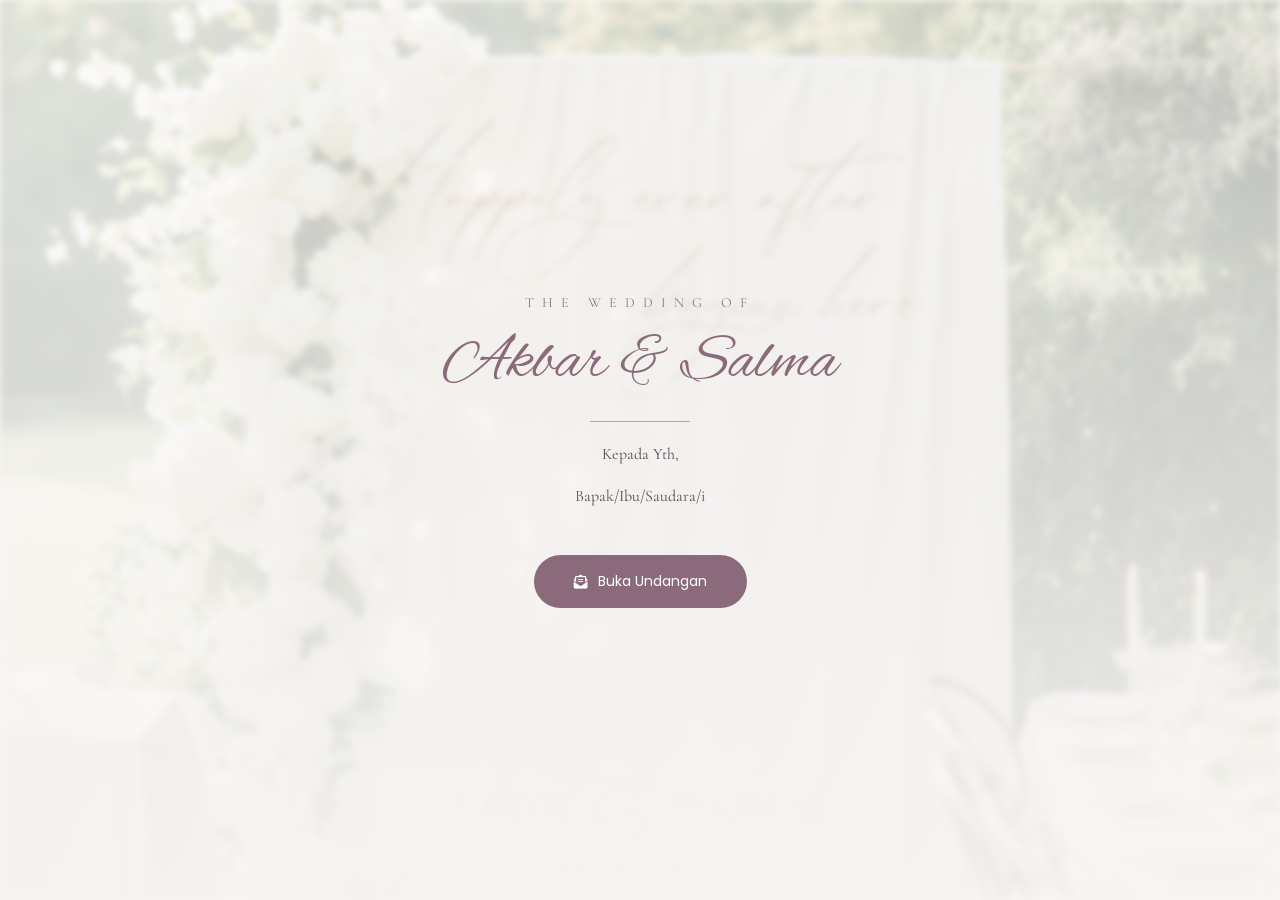
<file: index.html>
<!DOCTYPE html>
<html lang="id">
<head>
    <meta charset="UTF-8">
    <meta name="viewport" content="width=device-width, initial-scale=1.0">
    <title>The Wedding of Akbar & Salma</title>
    <link rel="preconnect" href="https://fonts.googleapis.com">
    <link rel="preconnect" href="https://fonts.gstatic.com" crossorigin>
    <link href="https://fonts.googleapis.com/css2?family=Alex+Brush&family=Cormorant+Garamond:ital,wght@0,300;0,400;0,500;0,600;1,300;1,400&family=Poppins:wght@300;400;500;600&display=swap" rel="stylesheet">
    <link href="https://cdn.jsdelivr.net/npm/bootstrap@5.3.2/dist/css/bootstrap.min.css" rel="stylesheet">
    <link rel="stylesheet" href="https://cdnjs.cloudflare.com/ajax/libs/font-awesome/6.4.0/css/all.min.css">
    <link rel="stylesheet" href="style.css">
</head>
<body>
    <!-- Opening Screen -->
    <div id="opening-screen">
        <div class="opening-bg"></div>
        <div class="opening-content">
            <p class="opening-label">THE WEDDING OF</p>
            <h1 class="opening-names">Akbar & Salma</h1>
            <div class="opening-divider"></div>
            <p class="opening-to">Kepada Yth,</p>
            <p class="opening-guest">Bapak/Ibu/Saudara/i</p>
            <button id="open-invitation" class="btn-open">
                <i class="fas fa-envelope-open-text"></i> Buka Undangan
            </button>
        </div>
    </div>

    <!-- Main Content -->
    <div id="main-content" class="hidden">
        <div class="main-container">
            <!-- Left Panel -->
            <div class="left-panel d-none d-lg-block">
                <div class="hero-bg"></div>
                <div class="hero-overlay"></div>
                <div class="hero-content">
                    <div class="hero-frame">
                        <img src="assets/floral_vintage_frame_vertical.png" alt="Frame" class="frame-img">
                        <div class="hero-text">
                            <p class="hero-label">The Wedding Of</p>
                            <h1 class="hero-names">Akbar</h1>
                            <p class="hero-ampersand">&</p>
                            <h1 class="hero-names">Salma</h1>
                        </div>
                    </div>
                </div>
                <div class="hero-bottom">
                    <p class="hero-to">Kepada Yth,</p>
                    <p class="hero-guest">Bapak/Ibu/Saudara/i</p>
                </div>
                <div class="qr-bar">
                    <i class="fas fa-qrcode"></i>
                    <div class="qr-text">
                        <span>QR Invitation For</span>
                        <span class="qr-name">Bapak/Ibu/Saudara/i</span>
                    </div>
                </div>
            </div>

            <!-- Right Panel -->
            <div class="right-panel">
                <!-- Music Control -->
                <div id="music-btn" class="music-control">
                    <i class="fas fa-play"></i>
                </div>
                <audio id="bg-music" loop>
                    <source src="https://www.soundhelix.com/examples/mp3/SoundHelix-Song-1.mp3" type="audio/mpeg">
                </audio>

                <!-- Section: Quote -->
                <section class="section section-quote">
                    <div class="floral-top"></div>
                    <p class="quote-text">
                        "Assalamualaikum Warahmatullahi Wabarakatuh with the blessing and mercy from Allah SWT, We cordially invite you to the wedding of:"
                    </p>
                </section>

                <!-- Section: Couple -->
                <section class="section section-couple">
                    <h2 class="section-title script">The Wedding Of</h2>
                    
                    <div class="couple-card">
                        <div class="couple-photo-frame">
                            <img src="assets/ornate_gold_text_frame.png" alt="Groom Frame" class="photo-frame-img">
                            <img src="assets/watercolor_groom_portrait_placeholder.png" alt="Groom" class="couple-photo">
                        </div>
                        <h3 class="couple-name script">Akbar Ardhana Putra</h3>
                        <p class="couple-info">Putra dari</p>
                        <p class="couple-parents">Bapak Syaiful Anwar</p>
                        <p class="couple-parents">Ibu Muthmainnah</p>
                        <a href="#" class="social-link"><i class="fab fa-instagram"></i></a>
                    </div>

                    <p class="couple-ampersand script">&</p>

                    <div class="couple-card">
                        <div class="couple-photo-frame">
                            <img src="assets/ornate_gold_text_frame.png" alt="Bride Frame" class="photo-frame-img">
                            <img src="assets/watercolor_bride_portrait_placeholder.png" alt="Bride" class="couple-photo">
                        </div>
                        <h3 class="couple-name script">Sabrina Salma Rachmina</h3>
                        <p class="couple-info">Putri dari</p>
                        <p class="couple-parents">Bapak Ahmad Rachman</p>
                        <p class="couple-parents">Ibu Siti Nurhaliza</p>
                        <a href="#" class="social-link"><i class="fab fa-instagram"></i></a>
                    </div>
                </section>

                <!-- Section: Countdown -->
                <section class="section section-countdown">
                    <div class="countdown-frame">
                        <img src="assets/floral_vintage_frame_vertical.png" alt="Countdown Frame" class="countdown-frame-img">
                        <div class="countdown-content">
                            <h2 class="section-title script">Countdown</h2>
                            <div class="countdown-wrapper">
                                <div class="row g-2 g-md-3 justify-content-center">
                                    <div class="col-3">
                                        <div class="countdown-item">
                                            <span id="days" class="countdown-number">00</span>
                                            <span class="countdown-label">Hari</span>
                                        </div>
                                    </div>
                                    <div class="col-3">
                                        <div class="countdown-item">
                                            <span id="hours" class="countdown-number">00</span>
                                            <span class="countdown-label">Jam</span>
                                        </div>
                                    </div>
                                    <div class="col-3">
                                        <div class="countdown-item">
                                            <span id="minutes" class="countdown-number">00</span>
                                            <span class="countdown-label">Menit</span>
                                        </div>
                                    </div>
                                    <div class="col-3">
                                        <div class="countdown-item">
                                            <span id="seconds" class="countdown-number">00</span>
                                            <span class="countdown-label">Detik</span>
                                        </div>
                                    </div>
                                </div>
                            </div>
                        </div>
                    </div>
                </section>

                <!-- Section: Events -->
                <section class="section section-events">
                    <button class="btn-calendar"><i class="far fa-calendar-alt"></i> Add to Calendar</button>
                    <h2 class="section-title script">It's Wedding Day!</h2>
                    <p class="event-date">Monday</p>
                    <p class="event-date-big">23 Februari 2026</p>
                    
                    <div class="event-card">
                        <div class="event-ornament left"></div>
                        <div class="event-ornament right"></div>
                        <h3 class="event-title script">Akad</h3>
                        <p class="event-time">08:00 - 11:00</p>
                        <p class="event-venue">Ballroom Bumi Senyiur</p>
                        <p class="event-address">Jl. Pangeran Diponegoro No.17-19, Samarinda, Kaltim</p>
                        <button class="btn-maps"><i class="fas fa-map-marker-alt"></i> View Maps</button>
                    </div>

                    <div class="event-card">
                        <div class="event-ornament left"></div>
                        <div class="event-ornament right"></div>
                        <h3 class="event-title script">Resepsi</h3>
                        <p class="event-time">11:00 - 16:00</p>
                        <p class="event-venue">Ballroom Bumi Senyiur</p>
                        <p class="event-address">Jl. Pangeran Diponegoro No.17-19, Samarinda, Kaltim</p>
                        <button class="btn-maps"><i class="fas fa-map-marker-alt"></i> View Maps</button>
                    </div>
                </section>

                <!-- Section: Our Story -->
                <section class="section section-story">
                    <h2 class="section-title script">Our Story</h2>
                    <div class="story-photo">
                        <img src="assets/muslim_wedding_watercolor_0.jpg" alt="Our Story">
                    </div>
                    <h3 class="story-subtitle">Perjalanan Cinta Kami</h3>
                    <p class="story-text">Dengan memohon rahmat Allah SWT, kami dipertemukan dalam perjalanan perjalanan hidup. Dari pertama bertemu hingga memutuskan untuk membangun rumah tangga, setiap langkah kami dilandasi oleh cinta, kepercayaan, dan keyakinan bahwa Allahlah yang terbaik dalam mengatur segala sesuatu.</p>
                </section>

                <!-- Section: Gallery -->
                <section class="section section-gallery">
                    <h2 class="section-title script">Gallery</h2>
                    <div class="gallery-grid">
                        <div class="row g-2">
                            <div class="col-6 col-md-4">
                                <div class="gallery-item">
                                    <img src="assets/floral_frame_border_8.jpg" alt="Gallery 1">
                                </div>
                            </div>
                            <div class="col-6 col-md-4">
                                <div class="gallery-item">
                                    <img src="assets/gold_wedding_frame_2.jpg" alt="Gallery 2">
                                </div>
                            </div>
                            <div class="col-6 col-md-4">
                                <div class="gallery-item">
                                    <img src="assets/vintage_carousel_watercolor_2.jpg" alt="Gallery 3">
                                </div>
                            </div>
                            <div class="col-6 col-md-4">
                                <div class="gallery-item">
                                    <img src="assets/wedding_background_4.jpg" alt="Gallery 4">
                                </div>
                            </div>
                            <div class="col-6 col-md-4">
                                <div class="gallery-item">
                                    <img src="assets/floral_frame_border_7.jpg" alt="Gallery 5">
                                </div>
                            </div>
                            <div class="col-6 col-md-4">
                                <div class="gallery-item">
                                    <img src="assets/muslim_wedding_watercolor_4.jpg" alt="Gallery 6">
                                </div>
                            </div>
                        </div>
                    </div>
                </section>

                <!-- Section: RSVP -->
                <section class="section section-rsvp">
                    <h2 class="section-title script">Reservation</h2>
                    <form id="rsvp-form" class="rsvp-form">
                        <div class="form-group mb-3">
                            <div class="input-icon">
                                <i class="fas fa-user"></i>
                                <input type="text" id="name" class="form-control" placeholder="Nama Lengkap" required>
                            </div>
                        </div>
                        <div class="form-group mb-3">
                            <div class="input-icon">
                                <span class="label-text">Kehadiran</span>
                                <select id="attendance" class="form-select" required>
                                    <option value="">Apakah kamu akan hadir?</option>
                                    <option value="hadir">Ya, saya akan hadir</option>
                                    <option value="tidak">Maaf, saya tidak bisa hadir</option>
                                </select>
                            </div>
                        </div>
                        <div class="form-group mb-3">
                            <textarea id="message" class="form-control" placeholder="Tulis ucapan untuk mempelai..."></textarea>
                        </div>
                        <button type="submit" class="btn-submit w-100">Kirim Ucapan</button>
                    </form>
                </section>

                <!-- Section: Gift -->
                <section class="section section-gift">
                    <div class="gift-frame">
                        <h2 class="section-title script">Wedding Gift</h2>
                        <p class="gift-text">Your blessing and coming to our wedding are enough for us. However, if you want to give a gift we provide a Digital Envelope to make it easier for you, thank you</p>
                        <div class="gift-tabs d-flex justify-content-center gap-2 flex-wrap">
                            <button class="gift-tab active" data-tab="angpao">E-Angpao</button>
                            <button class="gift-tab" data-tab="registry">Gift Registry</button>
                        </div>
                        <div class="gift-content" id="gift-angpao">
                            <p class="gift-desc">Anda bisa memberikan hadiah melalui website ini. Klik Hadiahkan, setelah itu akan muncul pop up form, isi form data pengirim dan anda akan di email oleh sistem untuk detailnya. Biaya pengiriman akan dibebankan kepada tamu.</p>
                            <button class="btn-gift"><i class="fas fa-gift"></i> Open Gift</button>
                        </div>
                        <div class="gift-content hidden" id="gift-registry">
                            <div class="bank-info">
                                <i class="fas fa-university" style="font-size: 48px; color: var(--primary); margin-bottom: 10px;"></i>
                                <p class="bank-number">123 456 7890</p>
                                <p class="bank-name">a.n Akbar Ardhana Putra</p>
                                <button class="btn-copy" onclick="copyToClipboard('1234567890')"><i class="far fa-copy"></i> Copy</button>
                            </div>
                        </div>
                    </div>
                </section>

                <!-- Footer -->
                <footer class="footer">
                    <h2 class="footer-names script">Akbar & Salma</h2>
                    <p class="footer-text">Merupakan suatu kebahagiaan dan kehormatan bagi kami, apabila Bapak/Ibu/Saudara/i berkenan hadir dan memberikan do'a restu kepada kami.</p>
                    <p class="footer-thanks">Wassalamualaikum Warahmatullahi Wabarakatuh</p>
                </footer>
            </div>
        </div>
    </div>

    <script src="https://code.jquery.com/jquery-3.7.1.min.js"></script>
    <script src="https://cdn.jsdelivr.net/npm/bootstrap@5.3.2/dist/js/bootstrap.bundle.min.js"></script>
    <script src="script.js"></script>
</body>
</html>
</file>
<file: style.css>
* {
    margin: 0;
    padding: 0;
    box-sizing: border-box;
}

:root {
    --primary: #8b6b7b;
    --primary-light: #c4a4b4;
    --secondary: #d4c4bc;
    --gold: #c9a962;
    --text: #5a4a54;
    --text-light: #8a7a84;
    --bg: #f8f6f4;
    --bg-cream: #fdfbf9;
}

body {
    font-family: 'Poppins', sans-serif;
    color: var(--text);
    background: var(--bg);
    overflow-x: hidden;
    line-height: 1.6;
}

.hidden { display: none !important; }

.script {
    font-family: 'Alex Brush', cursive;
}

/* ========== OPENING SCREEN ========== */
#opening-screen {
    position: fixed;
    inset: 0;
    z-index: 1000;
    display: flex;
    align-items: center;
    justify-content: center;
}

.opening-bg {
    position: absolute;
    inset: 0;
    background: url('assets/wedding_background_0.webp') center/cover;
    filter: blur(3px);
    background-attachment: fixed;
}

.opening-bg::after {
    content: '';
    position: absolute;
    inset: 0;
    background: linear-gradient(to bottom, rgba(255,255,255,0.7), rgba(248,246,244,0.95));
}

.opening-content {
    position: relative;
    z-index: 1;
    text-align: center;
    padding: 40px;
}

.opening-label {
    font-family: 'Cormorant Garamond', serif;
    letter-spacing: 8px;
    font-size: 14px;
    color: var(--text-light);
    margin-bottom: 10px;
}

.opening-names {
    font-family: 'Alex Brush', cursive;
    font-size: 4rem;
    color: var(--primary);
    margin-bottom: 20px;
}

.opening-divider {
    width: 100px;
    height: 1px;
    background: var(--gold);
    margin: 20px auto;
}

.opening-to, .opening-guest {
    font-family: 'Cormorant Garamond', serif;
    font-size: 16px;
    color: var(--text);
}

.btn-open {
    margin-top: 30px;
    padding: 15px 40px;
    background: var(--primary);
    color: white;
    border: none;
    border-radius: 50px;
    font-family: 'Poppins', sans-serif;
    font-size: 14px;
    cursor: pointer;
    transition: all 0.3s;
    display: inline-flex;
    align-items: center;
    gap: 10px;
}

.btn-open:hover {
    background: var(--text);
    transform: translateY(-2px);
}

/* ========== MAIN LAYOUT ========== */
.main-container {
    display: flex;
    min-height: 100vh;
}

/* ========== LEFT PANEL ========== */
.left-panel {
    width: 50%;
    height: 100vh;
    position: fixed;
    left: 0;
    top: 0;
    overflow: hidden;
}

.hero-bg {
    position: absolute;
    inset: 0;
    background: url('assets/watercolor_vintage_carousel_pastel_colors.png') center/cover;
    filter: blur(2px) opacity(0.7);
    z-index: 0;
}

.hero-overlay {
    position: absolute;
    inset: 0;
    z-index: 1;
    background: linear-gradient(to right,
        rgba(255,255,255,0.1) 0%,
        rgba(255,255,255,0.3) 30%,
        rgba(255,255,255,0.5) 50%,
        rgba(255,255,255,0.7) 70%,
        rgba(255,255,255,0.9) 100%
    );
}

.hero-content {
    position: relative;
    height: 100%;
    display: flex;
    align-items: center;
    justify-content: center;
    padding: 40px;
    z-index: 2;
}

.hero-frame {
    width: 100%;
    max-width: 400px;
    height: 500px;
    margin: auto;
    position: relative;
    display: flex;
    align-items: center;
    justify-content: center;
}

.frame-img {
    position: absolute;
    top: 50%;
    left: 50%;
    transform: translate(-50%, -50%);
    width: 140%;
    height: 140%;
    object-fit: contain;
    opacity: 1;
    z-index: 1;
}

.hero-text {
    position: relative;
    z-index: 2;
    text-align: center;
    padding: 20px;
    background: transparent;
    backdrop-filter: none;
    text-shadow: 0 0 5px rgba(255,255,255,0.7);
}

.hero-label {
    font-family: 'Cormorant Garamond', serif;
    font-size: 14px;
    letter-spacing: 4px;
    color: var(--text);
    text-transform: uppercase;
    margin-bottom: 5px;
    font-weight: 500;
    text-shadow: 0 0 3px rgba(255,255,255,0.6);
}

.hero-names {
    font-family: 'Alex Brush', cursive;
    font-size: 4.5rem;
    color: var(--primary);
    line-height: 1;
    text-shadow: 0 0 8px rgba(255,255,255,0.8);
}

.hero-ampersand {
    font-family: 'Alex Brush', cursive;
    font-size: 2.5rem;
    color: var(--gold);
    margin: 5px 0;
    text-shadow: 0 0 3px rgba(255,255,255,0.6);
}

.hero-bottom {
    position: absolute;
    bottom: 80px;
    left: 0;
    right: 0;
    text-align: center;
    background: rgba(255, 255, 255, 0.95);
    margin: 0 20px;
    padding: 6px 18px;
    border-radius: 10px;
    backdrop-filter: blur(10px);
    box-shadow: 0 5px 10px rgba(0,0,0,0.1);
    border: 1px solid rgba(255,255,255,0.3);
    z-index: 3;
}

.hero-to {
    font-family: 'Cormorant Garamond', serif;
    font-size: 12px;
    line-height: 1.2;
    color: var(--text-light);
}

.hero-guest {
    font-family: 'Cormorant Garamond', serif;
    font-size: 18px;
    color: var(--text);
    font-weight: 600;
}

.qr-bar {
    position: absolute;
    bottom: 5px;
    left: 50%;
    transform: translateX(-50%);
    background: rgba(255, 255, 255, 0.95);
    padding: 15px 25px;
    border-radius: 25px;
    display: flex;
    align-items: center;
    gap: 15px;
    box-shadow: 0 5px 20px rgba(0,0,0,0.15);
    backdrop-filter: blur(10px);
    border: 1px solid rgba(255,255,255,0.2);
    z-index: 3;
}

.qr-bar i {
    font-size: 24px;
    color: var(--text);
}

.qr-text {
    display: flex;
    flex-direction: column;
    font-size: 12px;
}

.qr-name {
    font-weight: 600;
    color: var(--primary);
}

/* ========== RIGHT PANEL ========== */
.right-panel {
    width: 50%;
    margin-left: 50%;
    background: var(--bg-cream);
    min-height: 100vh;
    position: relative;
    box-shadow: -5px 0 20px rgba(0,0,0,0.05);
    border-left: 1px solid rgba(255,255,255,0.5);
    overflow: visible;
}

/* ========== MUSIC CONTROL ========== */
.music-control {
    position: fixed;
    bottom: 20px;
    right: 20px;
    width: 50px;
    height: 50px;
    background: white;
    border-radius: 50%;
    display: flex;
    align-items: center;
    justify-content: center;
    box-shadow: 0 5px 20px rgba(0,0,0,0.15);
    cursor: pointer;
    z-index: 100;
    border: 2px solid var(--primary-light);
    transition: all 0.3s;
}

.music-control i {
    color: var(--primary);
    font-size: 16px;
}

.music-control.playing {
    animation: spin 3s linear infinite;
    background: var(--primary);
}

.music-control.playing i {
    color: white;
}

@keyframes spin {
    100% { transform: rotate(360deg); }
}

/* ========== SECTIONS ========== */
.section {
    padding: 60px 40px;
    text-align: center;
}

.section-title {
    font-size: 3rem;
    color: var(--primary);
    margin-bottom: 20px;
}

/* Quote Section */
.section-quote {
    padding-top: 30px;
    background: linear-gradient(to bottom, #faf8f6, var(--bg-cream));
}

.floral-top {
    width: 60px;
    height: 60px;
    background: url('assets/floral_frame_border_8.jpg') center/contain no-repeat;
    opacity: 0.5;
    margin: 0 auto 20px;
}

.quote-text {
    font-family: 'Cormorant Garamond', serif;
    font-style: italic;
    font-size: 18px;
    line-height: 2;
    color: var(--text);
    max-width: 500px;
    margin: 0 auto;
    background: rgba(255, 255, 255, 0.9);
    padding: 20px;
    border-radius: 10px;
    backdrop-filter: blur(5px);
}

/* Couple Section */
.section-couple {
    overflow: visible;
}

.couple-card {
    margin: 30px 0;
    overflow: visible;
}

.couple-photo-frame {
    position: relative;
    width: 200px;
    height: 260px;
    margin: 0 auto 30px;
    overflow: visible;
}

.photo-frame-img {
    position: absolute;
    top: 50%;
    left: 50%;
    transform: translate(-50%, -50%);
    width: 130%;
    height: 130%;
    object-fit: contain;
    z-index: 3;
    pointer-events: none;
    opacity: 1;
}

.couple-photo {
    width: 100%;
    height: 100%;
    object-fit: cover;
    border-radius: 50% 50% 45% 45%;
    position: absolute;
    top: 0;
    left: 0;
    z-index: 1;
}

.couple-name {
    font-size: 2.5rem;
    color: var(--text);
    margin-bottom: 10px;
}

.couple-info {
    font-size: 14px;
    color: var(--text);
    margin-bottom: 5px;
    font-weight: 500;
}

.couple-parents {
    font-family: 'Cormorant Garamond', serif;
    font-size: 16px;
    color: var(--text);
}

.couple-ampersand {
    font-size: 3rem;
    color: var(--primary-light);
    margin: 10px 0;
    position: relative;
    z-index: 1;
}

.social-link {
    display: inline-block;
    margin-top: 15px;
    color: var(--text-light);
    font-size: 20px;
    transition: color 0.3s;
    text-decoration: none;
}

.social-link:hover {
    color: var(--primary);
}

/* ========== COUNTDOWN SECTION - FULLY RESPONSIVE ========== */
.section-countdown {
    background: var(--bg);
    position: relative;
    z-index: 100;
    min-height: auto;background: transparent;

    display: flex;
    align-items: center;
    justify-content: center;
    padding: 100px 15px 180px 15px;
    overflow: visible !important;
}

.countdown-frame {
    position: relative;
    width: min(95vw, 600px);
    margin: 0 auto;
    padding: 80px 40px;
    background: transparent;
    border-radius: 0;
    box-shadow: none;
    display: flex;
    flex-direction: column;
    align-items: center;
    justify-content: center;
    overflow: visible;
}

.countdown-frame-img {
    position: absolute;
    top: 50%;
    left: 50%;
    transform: translate(-50%, -50%);
    width: 240%;
    height: 240%;
    object-fit: contain;
    opacity: 1;
    pointer-events: none;
    z-index: 0;
}

.countdown-content {
    position: relative;
    z-index: 2;
    text-align: center;
    width: 100%;
}

.countdown-content .section-title {
    font-size: 2.5rem;
    margin-bottom: 25px;
}

.countdown-wrapper {
    width: 100%;
}

.countdown-wrapper .row {
    max-width: 100%;
    margin: 0 auto;
    display: flex;
    flex-wrap: nowrap;
    justify-content: center;
    gap: 2px;
}

.countdown-wrapper .row .col-3 {
    flex: 0 0 auto;
    width: auto;
}

.countdown-item {
    background: transparent;
    padding: 5px 0;
    border-radius: 0;
    box-shadow: none;
    border: none;
    transition: all 0.3s ease;
    position: relative;
    overflow: hidden;
    display: flex;
    flex-direction: column;
    align-items: center;
    justify-content: center;
    min-height: 60px;
    min-width: 35px;
}

.countdown-number {
    display: block;
    font-family: 'Cormorant Garamond', serif;
    font-size: 2rem;
    font-weight: 600;
    color: var(--primary);
    line-height: 1;
    margin-bottom: 5px;
}

.countdown-label {
    font-size: 11px;
    text-transform: uppercase;
    letter-spacing: 1px;
    color: var(--text-light);
    font-weight: 400;
}

/* Events Section */
.section-events {
    background: var(--bg-cream);
}

.btn-calendar {
    background: var(--primary);
    color: white;
    border: none;
    padding: 12px 25px;
    border-radius: 50px;
    font-size: 13px;
    cursor: pointer;
    margin-bottom: 30px;
    transition: all 0.3s;
}

.btn-calendar:hover {
    background: var(--text);
}

.event-date {
    font-family: 'Cormorant Garamond', serif;
    font-size: 16px;
    color: var(--text-light);
}

.event-date-big {
    font-family: 'Cormorant Garamond', serif;
    font-size: 24px;
    color: var(--text);
    margin-bottom: 40px;
}

.event-card {
    background: white;
    padding: 40px 30px;
    border-radius: 20px;
    margin-bottom: 30px;
    position: relative;
    box-shadow: 0 10px 30px rgba(0,0,0,0.03);
    border: 1px solid rgba(0,0,0,0.03);
}

.event-ornament {
    position: absolute;
    top: 0;
    bottom: 0;
    width: 60px;
    background: url('assets/floral_frame_border_8.jpg') center/contain no-repeat;
    opacity: 0.15;
}

.event-ornament.left { left: 10px; }
.event-ornament.right { right: 10px; transform: scaleX(-1); }

.event-title {
    font-size: 2.5rem;
    color: var(--primary);
    margin-bottom: 15px;
}

.event-time {
    font-family: 'Cormorant Garamond', serif;
    font-size: 18px;
    color: var(--text);
    margin-bottom: 10px;
}

.event-venue {
    font-weight: 500;
    color: var(--text);
    margin-bottom: 5px;
}

.event-address {
    font-size: 14px;
    color: var(--text-light);
    margin-bottom: 20px;
}

.btn-maps {
    background: var(--primary);
    color: white;
    border: none;
    padding: 10px 25px;
    border-radius: 50px;
    font-size: 13px;
    cursor: pointer;
    transition: all 0.3s;
}

.btn-maps:hover {
    background: var(--text);
}

/* Story Section */
.section-story {
    background: var(--bg);
}

.story-photo {
    position: relative;
    max-width: 500px;
    margin: 0 auto 30px;
    border-radius: 20px;
    overflow: hidden;
    box-shadow: 0 15px 40px rgba(0,0,0,0.1);
}

.story-photo::before {
    content: '';
    position: absolute;
    top: 20px;
    right: -50px;
    width: 100px;
    height: 100px;
    background: url('assets/floral_frame_border_8.jpg') center/contain no-repeat;
    opacity: 0.3;
}

.story-photo img {
    width: 100%;
    display: block;
}

.story-subtitle {
    font-family: 'Cormorant Garamond', serif;
    font-size: 24px;
    color: var(--text);
    margin-bottom: 15px;
}

.story-text {
    font-size: 14px;
    line-height: 1.8;
    color: var(--text-light);
    max-width: 500px;
    margin: 0 auto;
}

/* Gallery Section */
.section-gallery {
    background: var(--bg-cream);
}

.gallery-grid {
    max-width: 600px;
    margin: 0 auto;
}

.gallery-item {
    border-radius: 10px;
    overflow: hidden;
    aspect-ratio: 4/3;
}

.gallery-item img {
    width: 100%;
    height: 100%;
    object-fit: cover;
    transition: transform 0.5s;
}

.gallery-item:hover img {
    transform: scale(1.1);
}

/* RSVP Section */
.section-rsvp {
    background: var(--bg);
}

.rsvp-form {
    max-width: 500px;
    margin: 0 auto;
}

.input-icon {
    position: relative;
}

.input-icon i {
    position: absolute;
    left: 20px;
    top: 50%;
    transform: translateY(-50%);
    color: var(--text-light);
    z-index: 5;
}

.input-icon .label-text {
    position: absolute;
    left: 20px;
    top: 50%;
    transform: translateY(-50%);
    color: var(--text-light);
    font-size: 14px;
    z-index: 5;
}

.rsvp-form input.form-control,
.rsvp-form select.form-select {
    width: 100%;
    padding: 15px 20px 15px 50px;
    border: 1px solid #e0d8d4;
    border-radius: 10px;
    font-family: 'Poppins', sans-serif;
    font-size: 14px;
    background: white;
    color: var(--text);
}

.rsvp-form select.form-select {
    padding-left: 100px;
    cursor: pointer;
}

.rsvp-form textarea.form-control {
    width: 100%;
    padding: 15px 20px;
    border: 1px solid #e0d8d4;
    border-radius: 10px;
    font-family: 'Poppins', sans-serif;
    font-size: 14px;
    resize: none;
    height: 120px;
}

.rsvp-form input:focus,
.rsvp-form select:focus,
.rsvp-form textarea:focus {
    outline: none;
    border-color: var(--primary-light);
    box-shadow: none;
}

.btn-submit {
    width: 100%;
    padding: 15px;
    background: var(--primary);
    color: white;
    border: none;
    border-radius: 10px;
    font-family: 'Poppins', sans-serif;
    font-size: 14px;
    font-weight: 500;
    cursor: pointer;
    transition: all 0.3s;
}

.btn-submit:hover {
    background: var(--text);
}

/* Gift Section */
.section-gift {
    background: var(--bg-cream);
    padding-bottom: 0;
}

.gift-frame {
    background: white;
    padding: 50px 40px;
    border-radius: 30px 30px 0 0;
    max-width: 500px;
    margin: 0 auto;
    box-shadow: 0 -10px 40px rgba(0,0,0,0.05);
    position: relative;
}

.gift-frame::before {
    content: '';
    position: absolute;
    top: 0;
    left: 50%;
    transform: translateX(-50%);
    width: 200px;
    height: 5px;
    background: linear-gradient(to right, transparent, var(--primary-light), transparent);
    border-radius: 0 0 10px 10px;
    opacity: 0.5;
}

.gift-text {
    font-size: 14px;
    line-height: 1.8;
    color: var(--text-light);
    margin-bottom: 30px;
}

.gift-tabs {
    margin-bottom: 30px;
}

.gift-tab {
    padding: 10px 25px;
    border: 1px solid var(--primary-light);
    background: white;
    border-radius: 50px;
    font-family: 'Poppins', sans-serif;
    font-size: 13px;
    color: var(--primary);
    cursor: pointer;
    transition: all 0.3s;
}

.gift-tab.active {
    background: var(--primary);
    color: white;
    border-color: var(--primary);
}

.gift-desc {
    font-size: 13px;
    color: var(--text-light);
    margin-bottom: 20px;
    line-height: 1.7;
}

.btn-gift {
    background: var(--text);
    color: white;
    border: none;
    padding: 12px 30px;
    border-radius: 10px;
    font-size: 14px;
    cursor: pointer;
    transition: all 0.3s;
}

.btn-gift:hover {
    background: var(--primary);
}

.bank-info {
    background: #faf8f6;
    padding: 30px;
    border-radius: 15px;
    text-align: center;
}

.bank-number {
    font-family: 'Cormorant Garamond', serif;
    font-size: 28px;
    font-weight: 600;
    color: var(--text);
    margin-bottom: 5px;
}

.bank-name {
    font-size: 14px;
    color: var(--text-light);
    margin-bottom: 15px;
}

.btn-copy {
    background: white;
    border: 1px solid var(--primary-light);
    padding: 8px 20px;
    border-radius: 50px;
    font-size: 13px;
    color: var(--primary);
    cursor: pointer;
    transition: all 0.3s;
}

.btn-copy:hover {
    background: var(--primary);
    color: white;
}

/* Footer */
.footer {
    background: white;
    padding: 60px 40px;
    text-align: center;
}

.footer-names {
    font-size: 3rem;
    color: var(--primary);
    margin-bottom: 20px;
}

.footer-text {
    font-family: 'Cormorant Garamond', serif;
    font-size: 16px;
    line-height: 1.8;
    color: var(--text-light);
    max-width: 400px;
    margin: 0 auto 20px;
}

.footer-thanks {
    font-size: 14px;
    color: var(--text);
}

/* ========== RESPONSIVE - MOBILE FIRST ========== */
@media (max-width: 991.98px) {
    .left-panel {
        display: none !important;
    }
    
    .right-panel {
        width: 100%;
        margin-left: 0;
        border-left: none;
        box-shadow: none;
    }
    
    .music-control {
        bottom: 15px;
        right: 15px;
    }
}

@media (max-width: 767.98px) {
    .opening-names {
        font-size: 3rem;
    }
    
    .section {
        padding: 50px 20px;
    }
    
    .section-title {
        font-size: 2.5rem;
    }
    
    .couple-name {
        font-size: 2rem;
    }
    
    .couple-photo-frame {
        width: 180px;
        height: 230px;
    }
    
    /* Countdown Mobile Optimization */
    .section-countdown {
        padding: 30px 10px;
    }
    
    .countdown-frame {
        padding: 40px 15px;
        max-width: 100%;
    }
    
    .countdown-content .section-title {
        font-size: 2rem;
        margin-bottom: 20px;
    }
    
    .countdown-item {
        padding: 12px 5px;
        min-height: 70px;
        border-radius: 10px;
    }
    
    .countdown-number {
        font-size: 1.5rem;
    }
    
    .countdown-label {
        font-size: 9px;
        letter-spacing: 0.5px;
    }
    
    .event-card {
        padding: 30px 20px;
    }
    
    .event-title {
        font-size: 2rem;
    }
    
    .event-ornament {
        width: 40px;
        opacity: 0.1;
    }
    
    .gift-frame {
        padding: 40px 25px;
    }
    
    .footer {
        padding: 50px 25px;
    }
    
    .footer-names {
        font-size: 2.5rem;
    }
}

@media (max-width: 479.98px) {
    .opening-names {
        font-size: 2.5rem;
    }
    
    .opening-label {
        font-size: 12px;
        letter-spacing: 5px;
    }
    
    .section {
        padding: 40px 15px;
    }
    
    .section-title {
        font-size: 2rem;
    }
    
    /* Extra Small Countdown */
    .countdown-frame {
        padding: 30px 10px;
    }
    
    .countdown-content .section-title {
        font-size: 1.8rem;
        margin-bottom: 15px;
    }
    
    .countdown-item {
        padding: 10px 3px;
        min-height: 60px;
        border-radius: 8px;
    }
    
    .countdown-number {
        font-size: 1.3rem;
    }
    
    .countdown-label {
        font-size: 8px;
        letter-spacing: 0;
    }
    
    .couple-name {
        font-size: 1.8rem;
    }
    
    .couple-photo-frame {
        width: 150px;
        height: 190px;
    }
    
    .quote-text {
        font-size: 16px;
        padding: 15px;
    }
    
    .event-date-big {
        font-size: 20px;
    }
    
    .story-subtitle {
        font-size: 20px;
    }
    
    .bank-number {
        font-size: 22px;
    }
}

/* ========== ANIMATIONS ========== */
.section {
    opacity: 0;
    transform: translateY(30px);
    transition: all 0.8s ease;
}

.section.animate-in {
    opacity: 1;
    transform: translateY(0);
}
</file>
